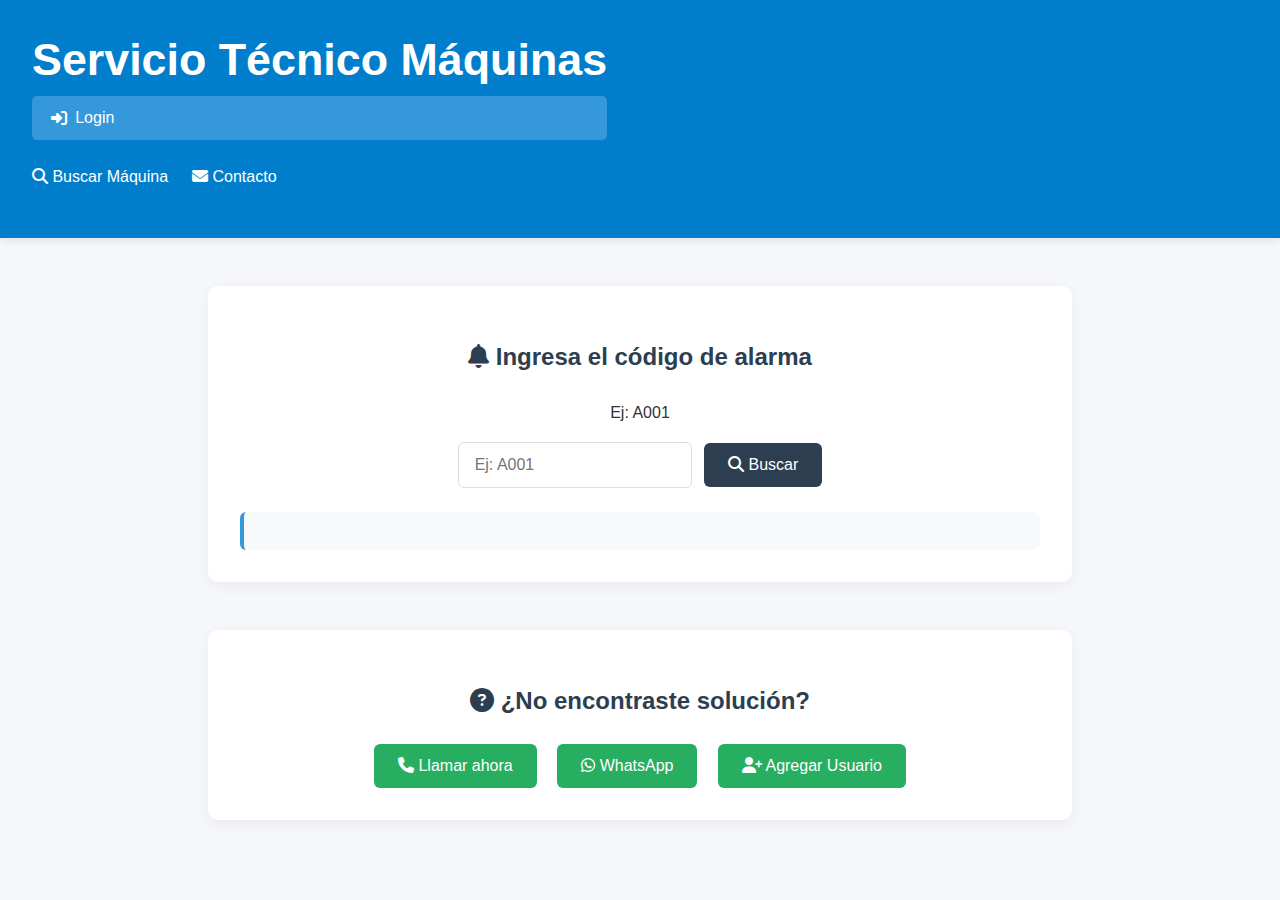
<file: index.html>
<!DOCTYPE html>
<html lang="es">
<head>
    <meta charset="UTF-8">
    <meta name="viewport" content="width=device-width, initial-scale=1.0">
    <title>Soporte Técnico - Servicio Máquinas</title>
    <link rel="stylesheet" href="https://cdnjs.cloudflare.com/ajax/libs/font-awesome/6.4.0/css/all.min.css">
    <link rel="stylesheet" href="styles.css">

       
</head>

<body>
   
   
 <!-- Cabecera -->

<header>
    <div class="header-wrapper">
        <div class="header-title">
            <h1>Servicio Técnico Máquinas</h1>
        </div>
        
        <div class="login-container">
            <a href="login.html" class="login-btn">
                <i class="fas fa-sign-in-alt"></i> Login
            </a>
        </div>
        
        <nav class="header-nav">
            <a href="#buscador"><i class="fas fa-search"></i> Buscar Máquina</a>
            <a href="#contacto"><i class="fas fa-envelope"></i> Contacto</a>
        </nav>
    </div>
</header>

    <!-- Contenido principal -->
    <main>
        <!-- Buscador de Alarmas -->
        <section id="buscador" class="search-section">
            <div class="search-container">
                <h2><i class="fas fa-bell"></i> Ingresa el código de alarma</h2>
                <p class="search-example">Ej: A001</p>
                
                <div class="search-box">
                    <input type="text" id="codigoAlarma" placeholder="Ej: A001" aria-label="Código de alarma">
                    <button onclick="buscarAlarma()" class="search-btn">
                        <i class="fas fa-search"></i> Buscar
                    </button>
                </div>
                
                <div id="resultado" class="result-container"></div>
            </div>
        </section>

        <!-- Zona de Contacto -->
        <section id="contacto" class="contact-section">
            <div class="contact-container">
                <h2><i class="fas fa-question-circle"></i> ¿No encontraste solución?</h2>
                
                <div class="contact-buttons">
                    <button onclick="window.location.href='tel:+123456789'" class="contact-btn call-btn">
                        <i class="fas fa-phone"></i> Llamar ahora
                    </button>
                    
                    <button onclick="window.open('https://wa.me/123456789')" class="contact-btn whatsapp-btn">
                        <i class="fab fa-whatsapp"></i> WhatsApp
                    </button>
                    
                    <button id="addUserBtn" class="contact-btn admin-btn">
                        <i class="fas fa-user-plus"></i> Agregar Usuario
                    </button>
                </div>
            </div>
        </section>
    </main>

    <script src="script.js"></script>
</body>
</html>
</file>
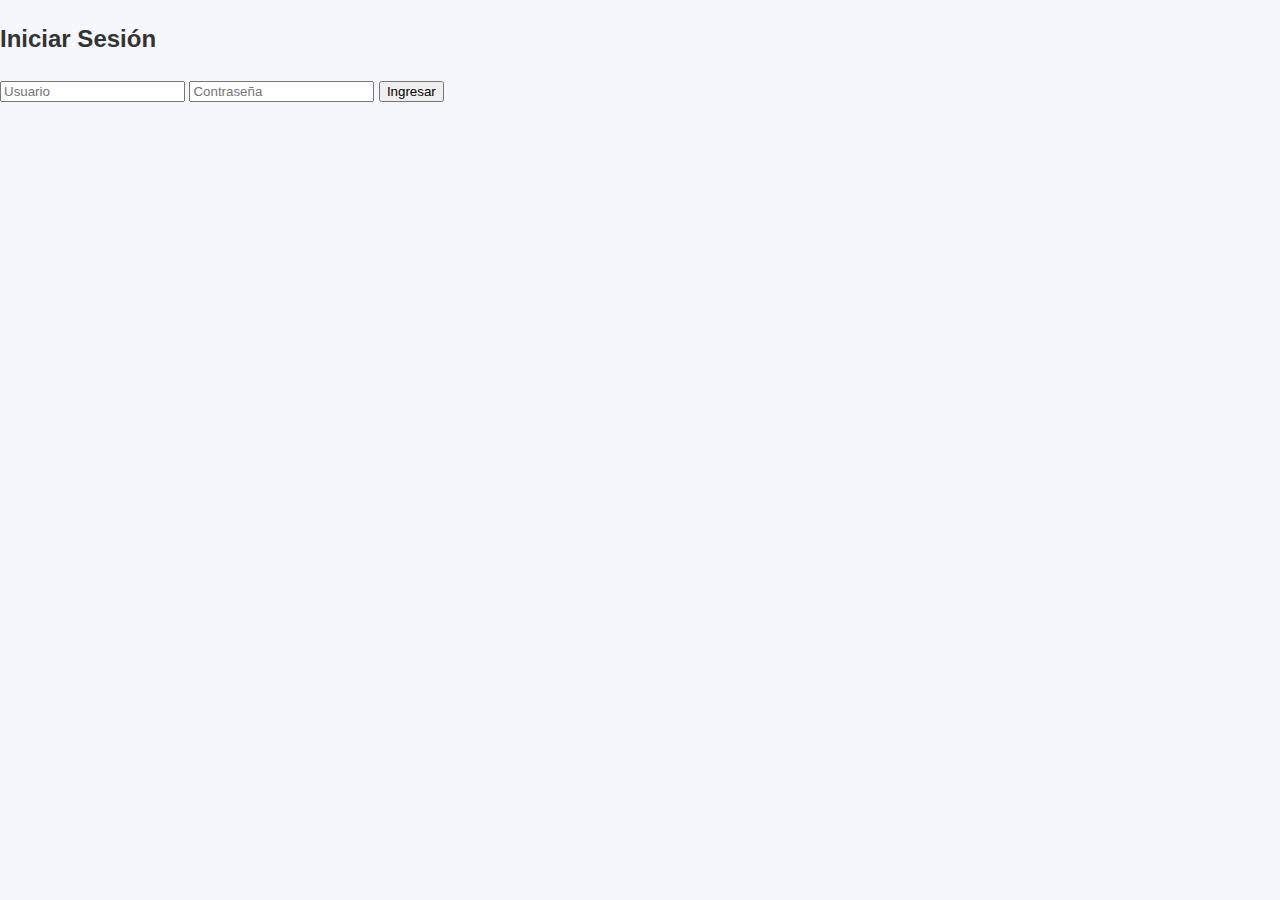
<file: admin-panel.html>
<!DOCTYPE html>
<html>
<head>
    <title>Panel Admin</title>
    <link rel="stylesheet" href="styles.css">
</head>
<body>
    <header>
        <h1>Panel de Administración</h1>
        <button id="logoutBtn">Cerrar Sesión</button>
    </header>
    
    <section class="user-management">
        <h2>Gestión de Usuarios</h2>
        <button id="addUserBtn">Agregar Nuevo Usuario</button>
        
        <div id="userForm" style="display:none;">
            <input type="text" id="newUsername" placeholder="Nombre de usuario">
            <input type="password" id="newPassword" placeholder="Contraseña">
            <select id="userRole">
                <option value="admin">Administrador</option>
                <option value="server">Servidor</option>
                <option value="user">Usuario</option>
            </select>
            <button id="saveUserBtn">Guardar Usuario</button>
        </div>
        
        <div id="usersList"></div>
    </section>
    
    <script src="auth.js"></script>
    <script src="admin.js"></script>
</body>
</html>
</file>
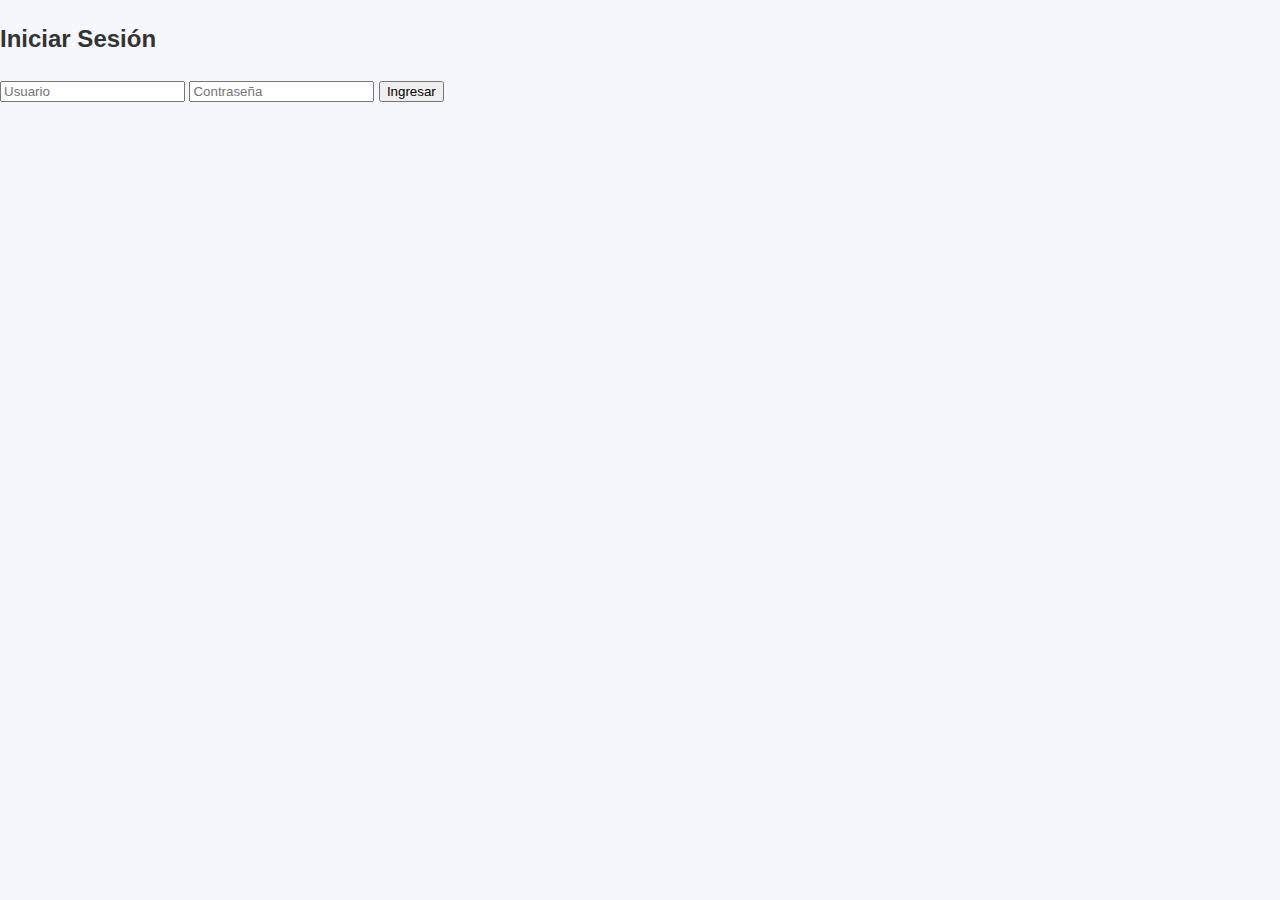
<file: login.html>
<!DOCTYPE html>
<html>
<head>
    <title>Login - Call Center</title>
    <link rel="stylesheet" href="styles.css">
</head>
<body>
    <div class="login-container">
        <h2>Iniciar Sesión</h2>
        <form id="loginForm">
            <input type="text" id="username" placeholder="Usuario" required>
            <input type="password" id="password" placeholder="Contraseña" required>
            <button type="submit">Ingresar</button>
        </form>
    </div>
    <script src="auth.js"></script>
</body>
</html>
</file>
<file: styles.css>
/* styles.css */
/* Estilos generales */
body {
    font-family: 'Segoe UI', Tahoma, Geneva, Verdana, sans-serif;
    margin: 0;
    padding: 0;
    background-color: #f5f7fa;
    color: #333;
    line-height: 1.6;
}

/* Header styles  2c3e50 007ecc */
header {
    background-color: #007ecc;
    color: white;
    padding: 1.5rem 2rem;
    display: flex;
    justify-content: space-between;
    align-items: center;
    flex-wrap: wrap;
    box-shadow: 0 2px 10px rgba(0, 0, 0, 0.1);
}

.header-title h1 {            /*texto servicio soporte tecnico maquinas*/
    margin: 0;
    font-size: 2.8rem;
    font-weight: 600;
}

/* Para pantallas grandes texto servicio soporte tecnico maquinas */
.header-title h1 {
    margin: 0;
    font-size: 2.8rem;
    font-weight: 600;
}

/* Para móviles */
@media (max-width: 768px) {
    .header-title h1 {
        font-size: 1.5rem;
    }
}



.header-nav {
    display: flex;
    gap: 1.5rem;
    margin: 1rem 0;
}

.header-nav a {
    color: white;
    text-decoration: none;
    font-weight: 500;
    padding: 0.5rem 0;
    position: relative;
    transition: color 0.3s;
}

.header-nav a:hover {
    color: #3498db;
}

.header-nav a::after {
    content: '';
    position: absolute;
    bottom: 0;
    left: 0;
    width: 0;
    height: 2px;
    background-color: #3498db;
    transition: width 0.3s;
}

.header-nav a:hover::after {
    width: 100%;
}

/* Login button */
.login-btn {
    color: white;
    text-decoration: none;
    background-color: #3498db;
    padding: 0.6rem 1.2rem;
    border-radius: 5px;
    font-weight: 500;
    display: flex;
    align-items: center;
    gap: 0.5rem;
    transition: all 0.3s;
}

.login-btn:hover {
    background-color: #2980b9;
    transform: translateY(-2px);
}

/* Sección de buscador */
#buscador {
    max-width: 800px;
    margin: 3rem auto;
    padding: 2rem;
    background-color: white;
    border-radius: 10px;
    box-shadow: 0 4px 15px rgba(0, 0, 0, 0.05);
    text-align: center;
}

#buscador h2 {
    color: #2c3e50;
    margin-bottom: 1.5rem;
    font-size: 1.5rem;
}

#buscador input {
    padding: 0.8rem 1rem;
    border: 1px solid #ddd;
    border-radius: 6px;
    width: 200px;
    font-size: 1rem;
    margin-right: 0.5rem;
    transition: border-color 0.3s;
}

#buscador input:focus {
    outline: none;
    border-color: #3498db;
}

#buscador button {
    padding: 0.8rem 1.5rem;
    background-color: #2c3e50;
    color: white;
    border: none;
    border-radius: 6px;
    font-size: 1rem;
    cursor: pointer;
    transition: all 0.3s;
}

#buscador button:hover {
    background-color: #34495e;
    transform: translateY(-2px);
}

#resultado {
    margin-top: 1.5rem;
    padding: 1.2rem;
    background-color: #f8f9fa;
    border-radius: 6px;
    border-left: 4px solid #3498db;
    text-align: left;
}

/* Sección de contacto */
#contacto {
    max-width: 800px;
    margin: 3rem auto;
    padding: 2rem;
    background-color: white;
    border-radius: 10px;
    box-shadow: 0 4px 15px rgba(0, 0, 0, 0.05);
    text-align: center;
}

#contacto h2 {
    color: #2c3e50;
    margin-bottom: 1.5rem;
    font-size: 1.5rem;
}

#contacto button {
    padding: 0.8rem 1.5rem;
    background-color: #27ae60;
    color: white;
    border: none;
    border-radius: 6px;
    font-size: 1rem;
    cursor: pointer;
    margin: 0 0.5rem;
    transition: all 0.3s;
}

#contacto button:hover {
    background-color: #2ecc71;
    transform: translateY(-2px);
}

.btn-admin {
    background-color: #e74c3c !important;
    margin-top: 1rem !important;
}

.btn-admin:hover {
    background-color: #c0392b !important;
}

/* Responsive design */
@media (max-width: 768px) {
    header {
        flex-direction: column;
        text-align: center;
        padding: 1rem;
    }
    
    .header-nav {
        justify-content: center;
        margin: 1rem 0;
    }
    
    .login-btn {
        margin-top: 1rem;
    }
    
    #buscador, #contacto {
        margin: 1.5rem;
        padding: 1.5rem;
    }
    
    #buscador input {
        width: 100%;
        margin-bottom: 0.5rem;
        margin-right: 0;
    }
    
    #contacto button {
        display: block;
        width: 100%;
        margin: 0.5rem 0;
    }
}
</file>
